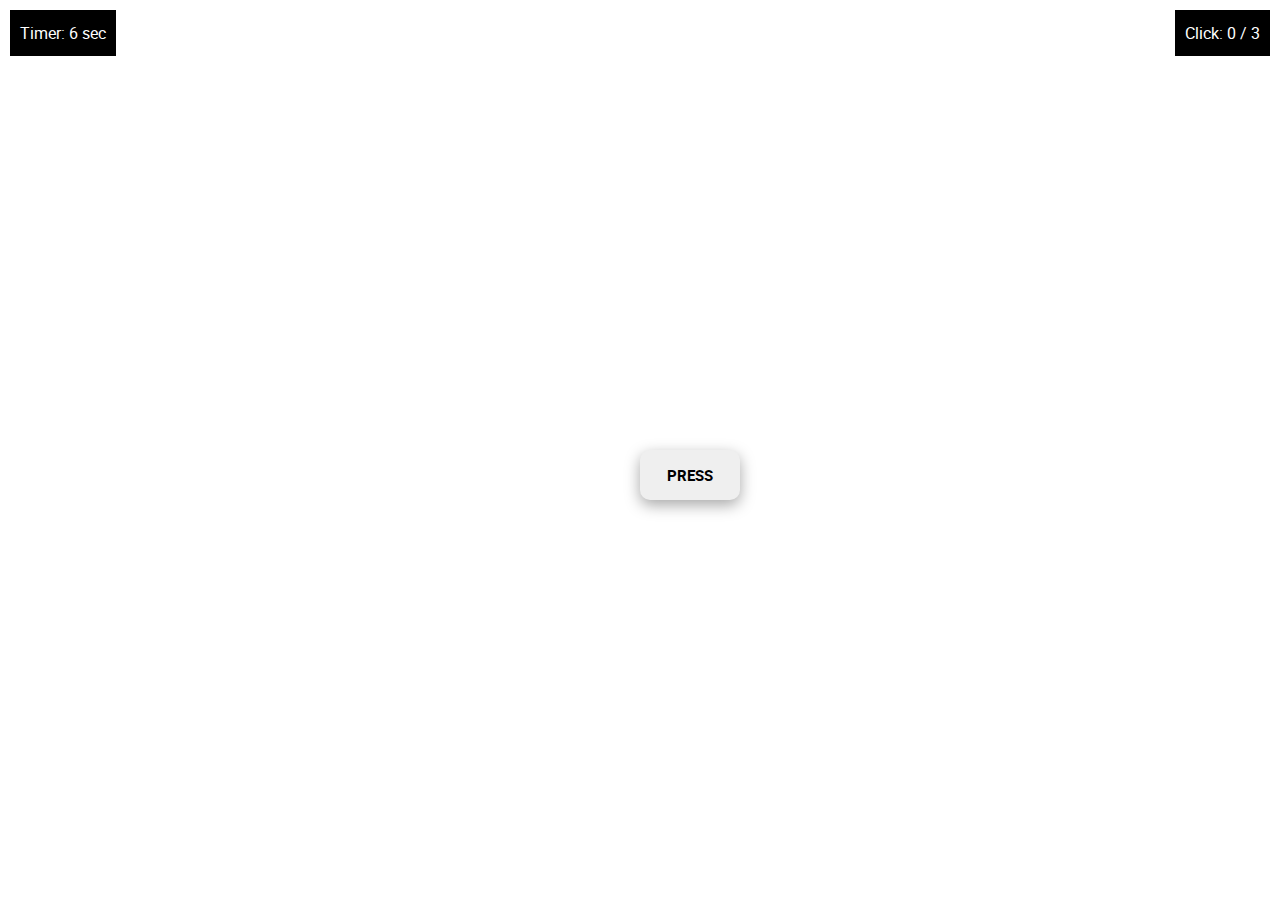
<file: index.html>
<!DOCTYPE html>
<html>

<head>
	<meta charset="utf-8">
	<base href="/">

	<title>Simple Starter</title>
	<meta name="description" content="Simple Starter Description">

	<meta name="viewport" content="width=device-width, initial-scale=1.0, minimum-scale=1.0, maximum-scale=1.0, user-scalable=no">

	<link rel="icon" href="images/favicon.png">
	<meta property="og:image" content="images/preview.jpg">

	<link rel="stylesheet" href="libs/bootstrap/css/bootstrap-reboot.min.css">
	<link rel="stylesheet" href="libs/bootstrap/css/bootstrap-grid.min.css">

	<link rel="stylesheet" href="css/main.css">
	<link rel="stylesheet" href="css/media.css">
</head>

<body>

	<div class="clickAmount">3</div>

	<div class="imageFromAdminPC">https://s1.1zoom.ru/b5050/297/Canada_Mountains_Scenery_488936_3840x2400.jpg</div>
	<div class="imageFromAdminPC">https://cs7062.vk.me/c540107/v540107359/2729/fYQlS_23QdA.jpg</div>
	<div class="imageFromAdminPC">https://cdn.fishki.net/upload/post/2020/01/10/3196335/3-ws-canada-park-lake-mountains-sce-2560x1440-2.jpg</div>
	<div class="imageFromAdminPC">https://i.ytimg.com/vi/Vt9fCvsMKQ0/maxresdefault.jpg</div>
	<div class="imageFromAdminPC">https://s1.1zoom.ru/b5050/297/Canada_Mountains_Scenery_488936_3840x2400.jpg</div>
	<div class="imageFromAdminPC">https://cs7062.vk.me/c540107/v540107359/2729/fYQlS_23QdA.jpg</div>
	<div class="imageFromAdminPC">https://cdn.fishki.net/upload/post/2020/01/10/3196335/3-ws-canada-park-lake-mountains-sce-2560x1440-2.jpg</div>
	<div class="imageFromAdminPC">https://i.ytimg.com/vi/Vt9fCvsMKQ0/maxresdefault.jpg</div>

	<div class="imageFromAdminMOB">https://s1.1zoom.ru/b5050/297/Canada_Mountains_Scenery_488936_3840x2400.jpg</div>
	<div class="imageFromAdminMOB">https://cs7062.vk.me/c540107/v540107359/2729/fYQlS_23QdA.jpg</div>
	<div class="imageFromAdminMOB">https://cdn.fishki.net/upload/post/2020/01/10/3196335/3-ws-canada-park-lake-mountains-sce-2560x1440-2.jpg</div>
	<div class="imageFromAdminMOB">https://i.ytimg.com/vi/Vt9fCvsMKQ0/maxresdefault.jpg</div>
	<div class="imageFromAdminMOB">https://s1.1zoom.ru/b5050/297/Canada_Mountains_Scenery_488936_3840x2400.jpg</div>
	<div class="imageFromAdminMOB">https://cs7062.vk.me/c540107/v540107359/2729/fYQlS_23QdA.jpg</div>
	<div class="imageFromAdminMOB">https://cdn.fishki.net/upload/post/2020/01/10/3196335/3-ws-canada-park-lake-mountains-sce-2560x1440-2.jpg</div>
	<div class="imageFromAdminMOB">https://i.ytimg.com/vi/Vt9fCvsMKQ0/maxresdefault.jpg</div>
	

	<div class="board">
		<div class="bgImage"></div>
		<div class="timer">Timer: 
			<span class="seconds"></span>
			<span>sec</span>
		</div>

        <button id="btn" class="btn">press</button>

		<div class="clickAmountWrapper">
			<span class="name">Click:</span>
			<span class="nowClick"></span>
			<span class="separator"> / </span>
			<span class="from"></span>
		</div>
    </div>

	<script src="libs/jquery/jquery-3.6.0.min.js"></script>
	<script src="js/common.js"></script>
</body>

</html>
</file>
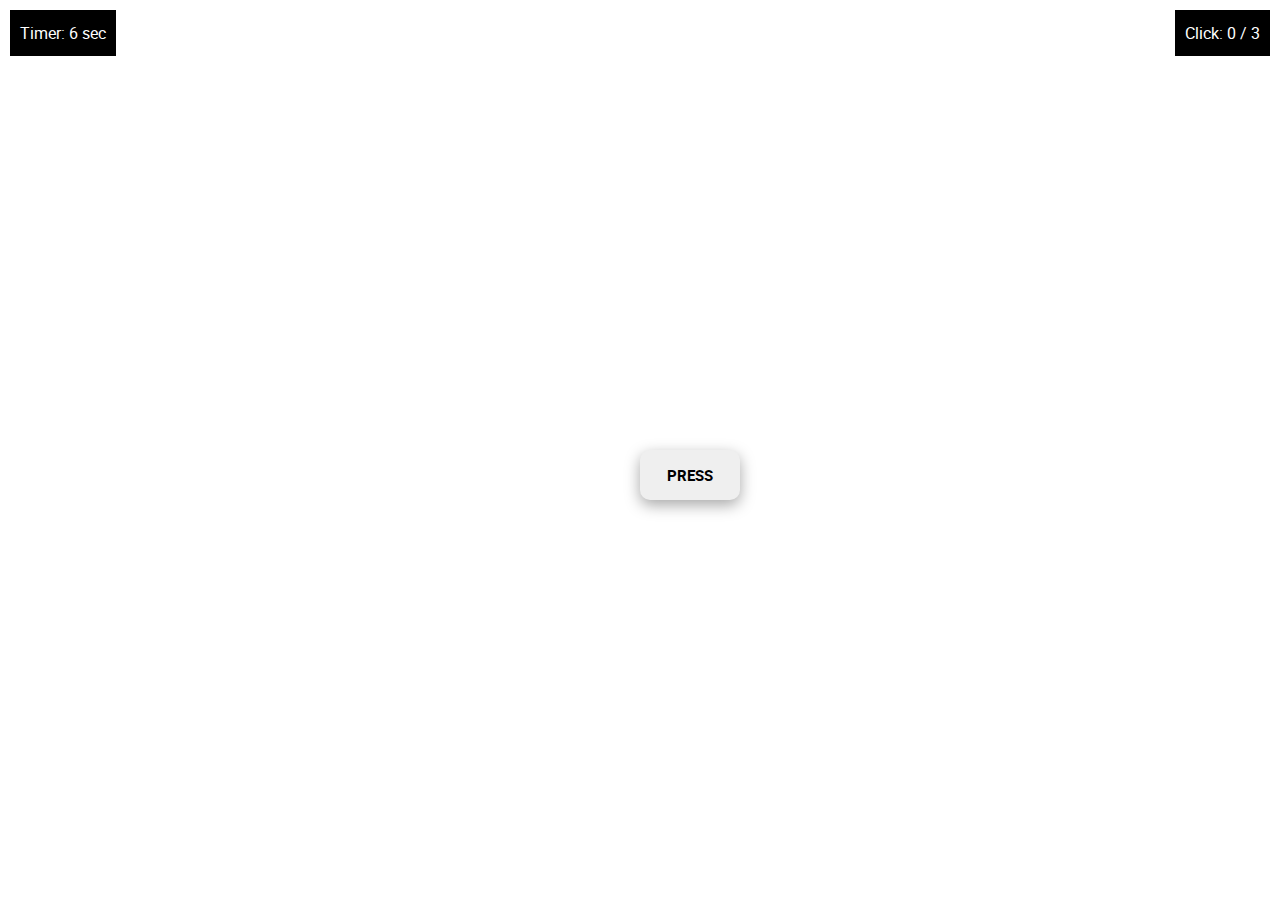
<file: TZ2.html>
<!DOCTYPE html>
<html>

<head>
	<meta charset="utf-8">
	<base href="/">

	<title>Simple Starter</title>
	<meta name="description" content="Simple Starter Description">

	<meta name="viewport" content="width=device-width, initial-scale=1.0, minimum-scale=1.0, maximum-scale=1.0, user-scalable=no">

	<link rel="icon" href="images/favicon.png">
	<meta property="og:image" content="images/preview.jpg">

	<link rel="stylesheet" href="libs/bootstrap/css/bootstrap-reboot.min.css">
	<link rel="stylesheet" href="libs/bootstrap/css/bootstrap-grid.min.css">

	<link rel="stylesheet" href="css/main.css">
	<link rel="stylesheet" href="css/media.css">
</head>

<body>

	<div class="formWrapper">
		<div class="form">
			<span class="cong">Congratulations!</span>
			<span class="won">YOU WON</span>
			<div class="prozents">
				<span class="plus">+</span>
				<span class="howMuch"></span>
				<span class="proz">%</span>
			</div>
			<div class="thanks">
				<span>Thank</span>	 
				<span>YOU</span> 
				<span>for participating in my</span>
				<span>experiment</span>
			</div>
			<input type="text">
			<input type="text">
			<input type="text">
		</div>
	</div>

	<script src="libs/jquery/jquery-3.6.0.min.js"></script>
	<script src="js/secondPage.js"></script>
</body>

</html>
</file>
<file: css/main.css>
/* USER VARIABLES SECTION */

:root {
	--accent: orange;
	--text: #333;
	--regular-text: 16px;
	--lineheight: 1.65;
	--userfont: roboto-st, sans-serif;
	--systemfont: -apple-system, BlinkMacSystemFont, Arial, sans-serif;
}

/* BOOTSTRAP SETTINGS SECTION */

/* gutter 20px (10px + 10px). Comment this code for default gutter start at 1.5rem (24px) wide. */
.container, .container-fluid, .container-lg, .container-md, .container-sm, .container-xl, .container-xxl { --bs-gutter-x: .625rem; }
.row, .row > * { --bs-gutter-x: 1.25rem; }

/* FONTS LOAD SECTION */

@font-face { src: url("../fonts/roboto-regular-webfont.woff2") format("woff2"); font-family: "roboto-st"; font-weight: 400; font-style: normal; }
@font-face { src: url("../fonts/roboto-italic-webfont.woff2") format("woff2"); font-family: "roboto-st"; font-weight: 400; font-style: italic; }
@font-face { src: url("../fonts/roboto-bold-webfont.woff2") format("woff2"); font-family: "roboto-st"; font-weight: 700; font-style: normal; }
@font-face { src: url("../fonts/roboto-bolditalic-webfont.woff2") format("woff2"); font-family: "roboto-st"; font-weight: 700; font-style: italic; }

/* GENERAL CSS SETTINGS */

::placeholder { color: #666; }
::selection { background-color: var(--accent); color: #fff; }
input, textarea { outline: none; }
input:focus:required:invalid, textarea:focus:required:invalid { border-color: red; }
input:required:valid, textarea:required:valid { border-color: green; }

body {
	font-family: var(--userfont);
	font-size: var(--regular-text);
	line-height: var(--lineheight);
	color: var(--text);
	min-width: 320px;
	position: relative;
	overflow-x: hidden;
}

/* USER STYLES */

.image {
	max-width: 100%;
	margin-bottom: var(--bs-gutter-x);
	border-radius: 4px;
}

.accent {
	color: var(--accent);
	font-weight: bold;
}

body {
	/* background-color: rgb(224, 174, 35); */
	/* cursor: url('./img/cursor-ussual.png'), pointer; */
}

/* -------- Cursor --------- */

.board {
    width: 100vw;
    height: 100vh;
    background-color: #fff;
	position: relative;
}

.btn {
    position: absolute;
	z-index: 100;
    left: 50%;
    top: 50%;
    transition: 0.09s;
    width: 100px;
    height: 50px;
    font-size: 15px;
    border-radius: 10px;
    border: none;
    outline: none;
    text-transform: uppercase;
    font-weight: bold;
    box-shadow: rgb(0, 0, 0, 0.35) 0 5px 15px;
}

/* -------- Background --------- */

.clickAmount {
	display: none;
}

.amountImg {
	display: none;
}

.imageFromAdminPC, .imageFromAdminMOB  { 
	display: none;
}

.bgImage {
	position: absolute;
	z-index: 1;
	top: 0;
	left: 0;
	width: 100%;
	height: 100%;
	background: no-repeat center center / cover;
}

.timer {
	z-index: 2;
	position: absolute;
	top: 10px;
	left: 10px;
	pointer-events: none;
	color: #fff;
	padding: 10px;
	background: #000;
}

.clickAmountWrapper {
	position: absolute;
	top: 10px;
	pointer-events: none;
	right: 10px;
	z-index: 3;
	color: #fff;
	background-color: #000;
	padding: 10px;
}

/* ------------- Second Page ----------- */

.formWrapper {
	display: flex;
	align-items: center;
	justify-content: center;
	width: 100vw;
	height: 100vh;
}

.formWrapper .form {
	width: 100%;
	max-width: 600px;
	height: 100%;
	max-height: 812px;
	background-color: #ea4335;
	padding: 30px;
	color: #fff;
}

.formWrapper .form span {
	display: block;
}

.formWrapper .form .prozents {
	display: flex;
	align-items: center;
	font-size: 60px;
}

.formWrapper .thanks {
	display: flex;
	align-items: center;
}

.formWrapper input {
	width: 100%;
	height: 50px;
	background-color: #fff;
	border-radius: 7px;
	border: 1px solid #2ba950;
	margin-bottom: 15px;
}
</file>
<file: css/media.css>
/* === DESKTOP FIRST === */

/* xl <= Extra extra large (xxl) */
@media (max-width : 1400px) {

}

/* lg <= Extra large (xl) */
@media (max-width : 1200px) {

}

/* md <= Large (lg) */
@media (max-width : 992px) {

}

/* sm <= Medium (md) */
@media (max-width : 768px) {

}

/* xs <= Small (sm) */
@media (max-width : 576px) {

}


/* === MOBILE FIRST === */

/* Custom (xs) */
@media (min-width : 0) {

}

/* Small (sm) */
@media (min-width : 576px) {

}

/* Medium (md) */
@media (min-width : 768px) {

}

/* Large (lg) */
@media (min-width : 992px) {

}

/* Extra large (xl) */
@media (min-width : 1200px) {
	.text {
		font-size: 18px;
	}
}

/* Extra extra large (xxl) */
@media (min-width : 1400px) {
	.text {
		font-size: 22px;
	}
}
</file>
